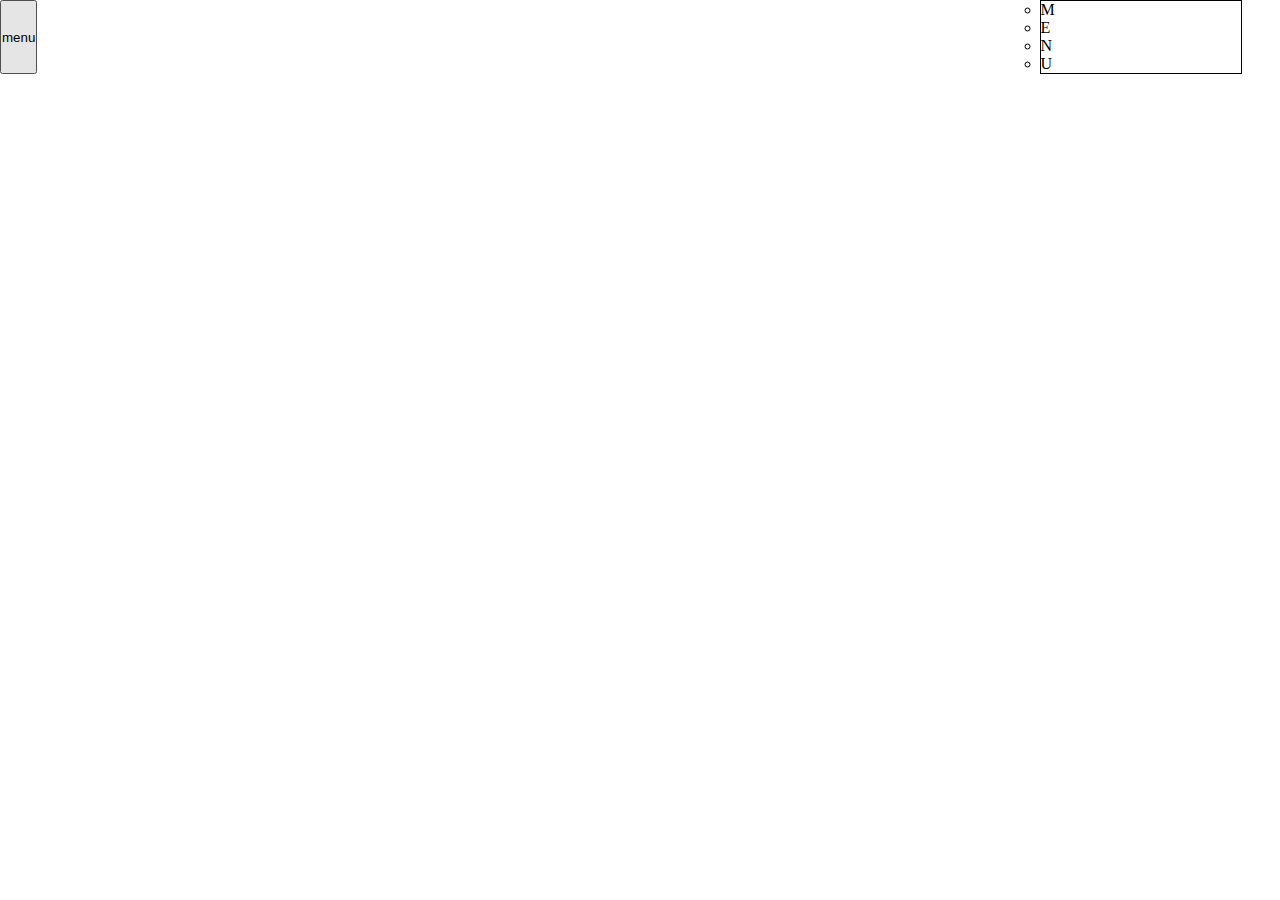
<file: testes/teste-botao/index.html>
<!DOCTYPE html>
<html lang="pt-br">
<head>
    <meta charset="UTF-8">
    <meta name="viewport" content="width=device-width, initial-scale=1.0">
    <link rel="stylesheet" href="style.css">
    <title>Teste botão</title>
</head>
<body>
    <nav>
        <button id="button">
            <p>menu</p>
        </button>

        <menu>
            <ul>
                <li>M</li>
                <li>E</li>
                <li>N</li>
                <li>U</li>
            </ul>
        </menu>
    </nav>

    <script a="codigo.js"></script>
</body>
</html>
</file>
<file: testes/teste-botao/style.css>
@charset "utf-8";

* {
    margin: 0px;
    padding: 0px;
}

body {
    height: 97vh;
    width: 97vw;
}

nav {
    display: flex;
    justify-content: space-between;
}

menu {
    border: 1px solid black;
    width: 200px;
    height: 100%;
}
</file>
